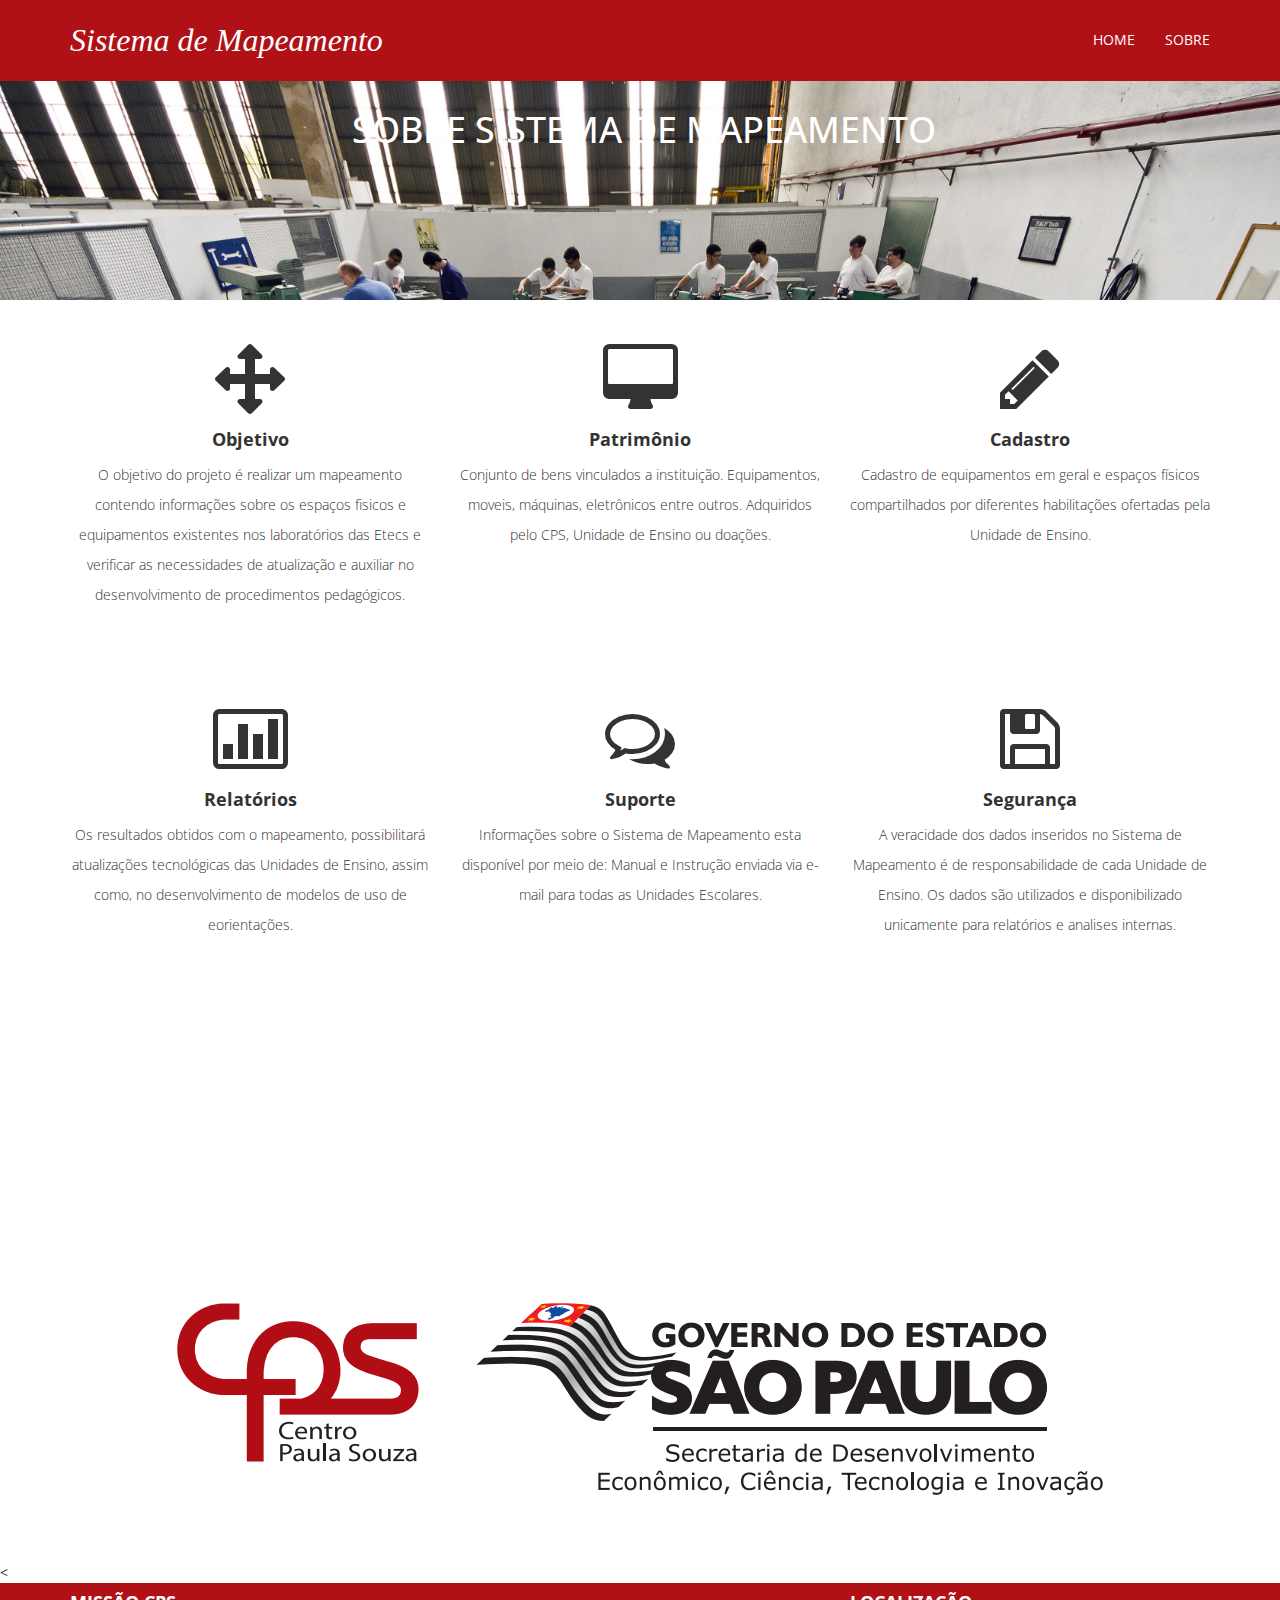
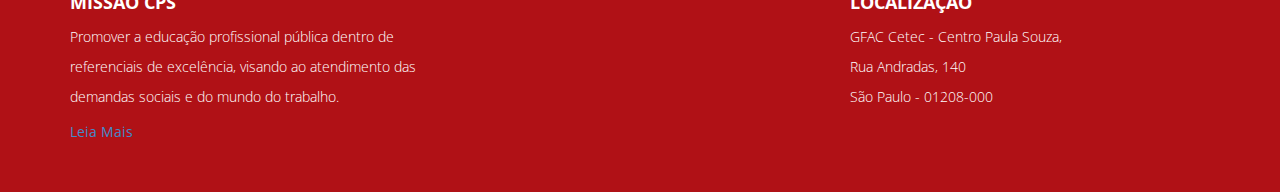
<file: services.html>
﻿<!DOCTYPE html>
<html xmlns="http://www.w3.org/1999/xhtml">
<head>
    <meta charset="utf-8" />
    <meta name="viewport" content="width=device-width, initial-scale=1, maximum-scale=1" />
    <meta name="description" content="" />
    <meta name="author" content="" />
    <!--[if IE]>
        <meta http-equiv="X-UA-Compatible" content="IE=edge,chrome=1">
        <![endif]-->
    <title>Sistema de Mapeamento</title>
    <!-- BOOTSTRAP CORE STYLE CSS -->
    <link href="assets/css/bootstrap.css" rel="stylesheet" />
    <!-- FONTAWESOME STYLE CSS -->
    <link href="assets/css/font-awesome.min.css" rel="stylesheet" />
    <!-- CUSTOM STYLE CSS -->
    <link href="assets/css/style.css" rel="stylesheet" />    
    <!-- GOOGLE FONT -->
    <link href='http://fonts.googleapis.com/css?family=Open+Sans' rel='stylesheet' type='text/css' />

</head>
<body >
    
    <div class="navbar navbar-inverse navbar-fixed-top" >
        <div class="container">
            <div class="navbar-header">
                <button type="button" class="navbar-toggle" data-toggle="collapse" data-target=".navbar-collapse">
                    <span class="icon-bar"></span>
                    <span class="icon-bar"></span>
                    <span class="icon-bar"></span>
                </button>
                 <a class="navbar-brand" href=""> <i><font color="#FFFFFF" face="Arial Rounded MT Bold" size="6">Sistema de Mapeamento</font></i></a>
            </div>
            <div class="navbar-collapse collapse">
                <ul class="nav navbar-nav navbar-right">
                    <li><a href="http://www.cpscetec.com.br/mapeamento/index.php">HOME</a></li>
                    <li><a href="services.html">SOBRE</a></li>
                    <!--<li><a href="portfolio.html">AVISOS</a></li>
                    <li><a href="pricing.html">ETECS</a></li>
                    <li><a href="contact.html">CONTATO</a></li>
                    <li><a href="contact.html">FAQ</a></li>-->
                </ul>
            </div>
           
        </div>
    </div>
   <!--/.NAVBAR END-->
        
       <section id="home" class="head-main-img">
         
               <div class="container">
           <div class="row text-center pad-row" >
            <div class="col-md-12">
              <h1>  SOBRE SISTEMA DE MAPEAMENTO  </h1>
                </div>
               </div>
            </div>   
           
       </section>
    <!--/.HEADING END-->

 <section >
             <div class="container">
             <div class="row text-center pad-row">
            <div class="col-md-4  col-sm-4">
                 <i class="fa fa-arrows fa-5x"></i>
                            <h4> <strong> Objetivo</strong> </h4>
                            <p>
                                 O objetivo do projeto é realizar um mapeamento contendo 
                                informações sobre os espaços fisicos e equipamentos existentes 
                                nos laboratórios das Etecs e verificar as necessidades 
                                de atualização e auxiliar no desenvolvimento de procedimentos 
                                pedagógicos.
                            </p>
                       <a href="#"  ></a>    
                </div>
             <div class="col-md-4  col-sm-4">
                 <i class="fa fa-desktop fa-5x"></i>
                            <h4> <strong>Patrimônio</strong> </h4>
                            <p>
                                Conjunto de bens vinculados a instituição.
                         Equipamentos, moveis, máquinas, eletrônicos entre outros.
                                Adquiridos pelo CPS, Unidade de Ensino ou doações.
                            </p>
                       <a href="#"  ></a>    
                </div>
            <div class="col-md-4  col-sm-4">
                  <i class="fa fa-pencil  fa-5x"></i>
                            <h4> <strong>Cadastro</strong> </h4>
                            <p>
                                Cadastro de equipamentos em geral e espaços físicos 
                                compartilhados por diferentes habilitações ofertadas pela 
                                Unidade de Ensino.
                            </p>
                         <a href="#"  ></a>    
                </div>

                    
            </div>
                 <div class="row text-center pad-row">
            <div class="col-md-4  col-sm-4">
                 <i class="fa fa-bar-chart-o fa-5x"></i>
                            <h4> <strong>Relatórios</strong> </h4>
                            <p>
                                Os resultados obtidos com o mapeamento, possibilitará atualizações 
                                tecnológicas das Unidades  de  Ensino,  assim  como,  no  desenvolvimento
                                de  modelos  de  uso  de eorientações.
                            </p>
                         <a href="#"  ></a>    
                </div>
             <div class="col-md-4  col-sm-4">
                 <i class="fa fa-comments-o fa-5x"></i>
                            <h4> <strong>Suporte</strong> </h4>
                            <p>
                                Informações sobre o Sistema de Mapeamento esta disponível por meio de:
                                Manual e Instrução enviada via e-mail para todas as Unidades Escolares.
                            </p>
                        <a href="#"  ></a>    
                </div>
            <div class="col-md-4  col-sm-4">
                  <i class="fa fa-floppy-o fa-5x"></i>
                            <h4> <strong>Segurança</strong> </h4>
                            <p>
                                A veracidade dos dados inseridos no Sistema de Mapeamento
                                é de responsabilidade de cada Unidade de Ensino.
                                Os dados são utilizados e disponibilizado unicamente para relatórios
                                e analises internas.
                        
                            </p>
                         <a href="#"  ></a>    
                </div>

                    
            </div>
                 </div>
         </section>
     <!--/.JUST-INTRO END-->
     <section  class="note-sec" >
         
               <div class="container">
           <div class="row text-center pad-row" >
            <div class="col-md-8 col-md-offset-2 col-sm-8 col-sm-offset-2 ">
                <i class="fa fa-quote-left fa-3x"></i>
               <p>
                                Visão Centro Paula Souza - 
                                Consolidar-se como centro de excelência e estímulo ao desenvolvimento 
                                humano e tecnológico, adaptado às necessidades da sociedade.
                            </p>
                </div>
               </div>
            </div>   
           
       </section>
    <!--/.NOTE END-->
     <section id="clients"  >
        
                
            <div class="container">
           <div class="row text-center pad-bottom" >
            <div class="col-md-12">
                <p align="center"> <img src="assets/img/clients.png" alt="" class="img-responsive" /></p>
            </div>
               
               </div>
        </div>
        </section>
     <!--/.CLIENTS END-->
    <<section id="footer-sec" >
             
            <div class="container">
           <div class="row  pad-bottom" >
            <div class="col-md-4">
                <h4> <strong>Missão CPS</strong> </h4>
                            <p>
                                Promover a educação profissional pública dentro de referenciais de excelência, 
                                visando ao atendimento das demandas sociais e do mundo do trabalho.
                            </p>
                <a href="http://www.centropaulasouza.sp.gov.br/quem-somos/missao-visao-objetivos-e-diretrizes/" >Leia Mais</a>
                </div>
               
               <div class="col-md-4">
                   <!-- <h4> <strong>REDES SOCIAIS</strong> </h4>
                   <p>
                     <a href="#"><i class="fa fa-facebook-square fa-3x"  ></i></a>  
                        <a href="#"><i class="fa fa-twitter-square fa-3x"  ></i></a>  
                        <a href="#"><i class="fa fa-linkedin-square fa-3x"  ></i></a>  
                       <a href="#"><i class="fa fa-google-plus-square fa-3x"  ></i></a>  
                   </p>-->
                </div>
               <div class="col-md-4">
                   <h4> <strong>LOCALIZAÇÃO</strong> </h4>
                            <p>
                               GFAC Cetec - Centro Paula Souza, <br />
                               Rua Andradas, 140  <br />
                               São Paulo - 01208-000
                            </p>
                  <!--  <a href="#" class="btn btn-primary" >SEND QUERY</a>
                </div>
                  -->
               </div>
            </div>
    </section>  
           
    <!--/.FOOTER END-->
    <!-- JAVASCRIPT FILES PLACED AT THE BOTTOM TO REDUCE THE LOADING TIME  -->
    <!-- CORE JQUERY  -->
    <script src="assets/plugins/jquery-1.10.2.js"></script>
    <!-- BOOTSTRAP SCRIPTS  -->
    <script src="assets/plugins/bootstrap.js"></script>
  <!-- CUSTOM SCRIPTS  -->
    <script src="assets/js/custom.js"></script>
</body>
</html>
</file>
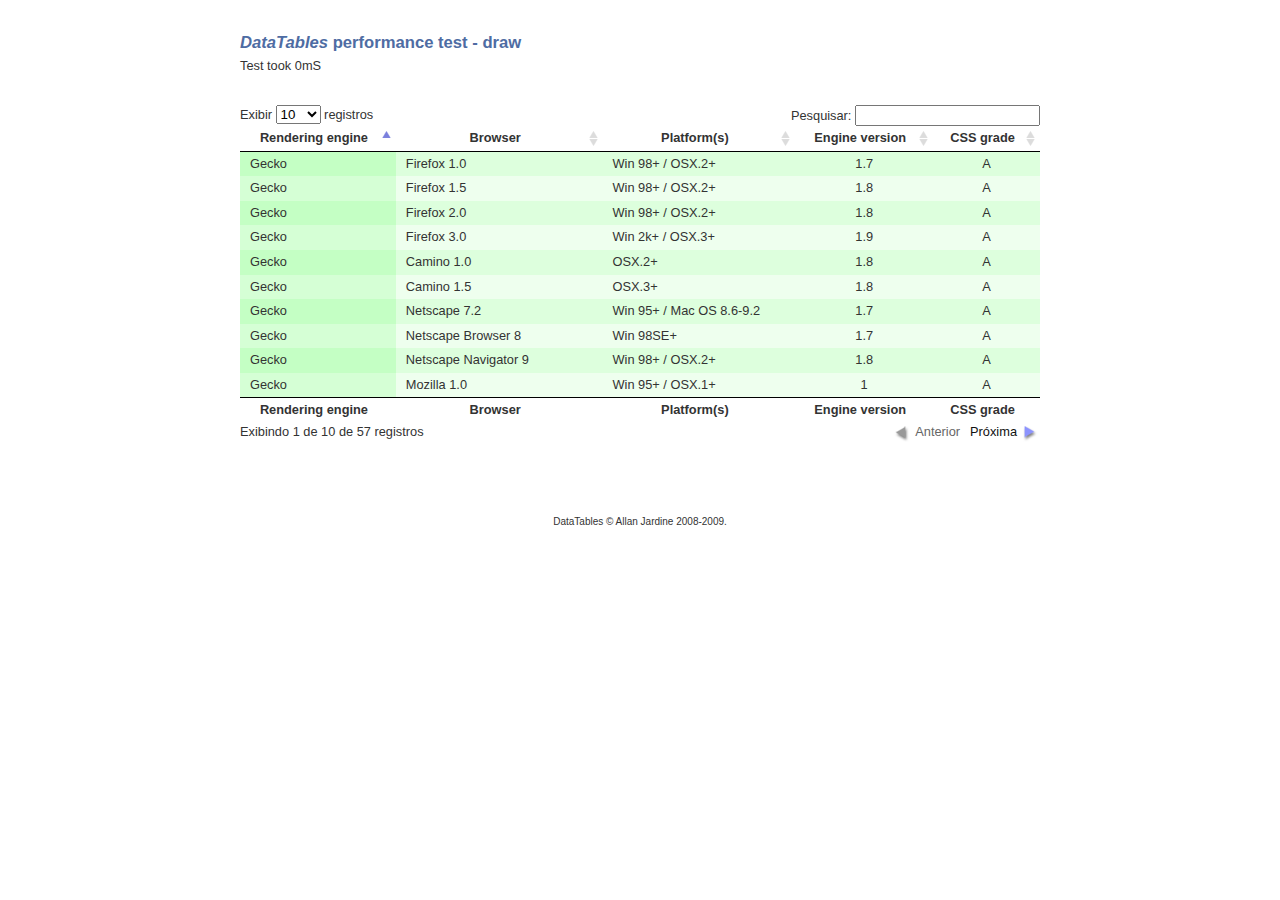
<file: Listagem Arquivos/media/unit_testing/performance/draw.html>
<!DOCTYPE HTML PUBLIC "-//W3C//DTD HTML 4.01//EN" "http://www.w3.org/TR/html4/strict.dtd">
<html>
	<head>
		<meta http-equiv="content-type" content="text/html; charset=utf-8" />
		<link rel="shortcut icon" type="image/ico" href="http://www.datatables.net/favicon.ico" />
		
		<title>DataTables example</title>
		<style type="text/css" title="currentStyle">
			@import "../../css/demo_page.css";
			@import "../../css/demo_table.css";
		</style>
		<script type="text/javascript" language="javascript" src="../../js/jquery.js"></script>
		<script type="text/javascript" language="javascript" src="../../js/jquery.dataTables.js"></script>
		<script type="text/javascript" charset="utf-8">
			$(document).ready(function() {
				var oTable = $('#example').dataTable();
				var oSettings = oTable.fnSettings();
				var iStart = new Date().getTime();
				
				//console.profile();
				//for ( var i=0, iLen=1000 ; i<iLen ; i++ )
				//{
				//	oSettings._iDisplayLength = 100;
				//	oTable.oApi._fnCalculateEnd( oSettings );
				//	oTable.oApi._fnDraw( oSettings );
				//	
				//	oSettings._iDisplayLength = 10;
				//	oTable.oApi._fnCalculateEnd( oSettings );
				//	oTable.oApi._fnDraw( oSettings );
				//}
				//console.profileEnd();
				
				var iEnd = new Date().getTime();
				document.getElementById('output').innerHTML = "Test took "+(iEnd-iStart)+"mS";
			} );
		</script>
	</head>
	<body id="dt_example">
		<div id="container">
			<div class="full_width big">
				<i>DataTables</i> performance test - draw
			</div>
			<div id="output"></div>
			
			<div id="demo">
<table cellpadding="0" cellspacing="0" border="0" class="display" id="example">
	<thead>
		<tr>
			<th>Rendering engine</th>
			<th>Browser</th>
			<th>Platform(s)</th>
			<th>Engine version</th>
			<th>CSS grade</th>
		</tr>
	</thead>
	<tbody>
		<tr class="gradeX">
			<td>Trident</td>
			<td>Internet
				 Explorer 4.0</td>
			<td>Win 95+</td>
			<td class="center">4</td>
			<td class="center">X</td>
		</tr>
		<tr class="gradeC">
			<td>Trident</td>
			<td>Internet
				 Explorer 5.0</td>
			<td>Win 95+</td>
			<td class="center">5</td>
			<td class="center">C</td>
		</tr>
		<tr class="gradeA">
			<td>Trident</td>
			<td>Internet
				 Explorer 5.5</td>
			<td>Win 95+</td>
			<td class="center">5.5</td>
			<td class="center">A</td>
		</tr>
		<tr class="gradeA">
			<td>Trident</td>
			<td>Internet
				 Explorer 6</td>
			<td>Win 98+</td>
			<td class="center">6</td>
			<td class="center">A</td>
		</tr>
		<tr class="gradeA">
			<td>Trident</td>
			<td>Internet Explorer 7</td>
			<td>Win XP SP2+</td>
			<td class="center">7</td>
			<td class="center">A</td>
		</tr>
		<tr class="gradeA">
			<td>Trident</td>
			<td>AOL browser (AOL desktop)</td>
			<td>Win XP</td>
			<td class="center">6</td>
			<td class="center">A</td>
		</tr>
		<tr class="gradeA">
			<td>Gecko</td>
			<td>Firefox 1.0</td>
			<td>Win 98+ / OSX.2+</td>
			<td class="center">1.7</td>
			<td class="center">A</td>
		</tr>
		<tr class="gradeA">
			<td>Gecko</td>
			<td>Firefox 1.5</td>
			<td>Win 98+ / OSX.2+</td>
			<td class="center">1.8</td>
			<td class="center">A</td>
		</tr>
		<tr class="gradeA">
			<td>Gecko</td>
			<td>Firefox 2.0</td>
			<td>Win 98+ / OSX.2+</td>
			<td class="center">1.8</td>
			<td class="center">A</td>
		</tr>
		<tr class="gradeA">
			<td>Gecko</td>
			<td>Firefox 3.0</td>
			<td>Win 2k+ / OSX.3+</td>
			<td class="center">1.9</td>
			<td class="center">A</td>
		</tr>
		<tr class="gradeA">
			<td>Gecko</td>
			<td>Camino 1.0</td>
			<td>OSX.2+</td>
			<td class="center">1.8</td>
			<td class="center">A</td>
		</tr>
		<tr class="gradeA">
			<td>Gecko</td>
			<td>Camino 1.5</td>
			<td>OSX.3+</td>
			<td class="center">1.8</td>
			<td class="center">A</td>
		</tr>
		<tr class="gradeA">
			<td>Gecko</td>
			<td>Netscape 7.2</td>
			<td>Win 95+ / Mac OS 8.6-9.2</td>
			<td class="center">1.7</td>
			<td class="center">A</td>
		</tr>
		<tr class="gradeA">
			<td>Gecko</td>
			<td>Netscape Browser 8</td>
			<td>Win 98SE+</td>
			<td class="center">1.7</td>
			<td class="center">A</td>
		</tr>
		<tr class="gradeA">
			<td>Gecko</td>
			<td>Netscape Navigator 9</td>
			<td>Win 98+ / OSX.2+</td>
			<td class="center">1.8</td>
			<td class="center">A</td>
		</tr>
		<tr class="gradeA">
			<td>Gecko</td>
			<td>Mozilla 1.0</td>
			<td>Win 95+ / OSX.1+</td>
			<td class="center">1</td>
			<td class="center">A</td>
		</tr>
		<tr class="gradeA">
			<td>Gecko</td>
			<td>Mozilla 1.1</td>
			<td>Win 95+ / OSX.1+</td>
			<td class="center">1.1</td>
			<td class="center">A</td>
		</tr>
		<tr class="gradeA">
			<td>Gecko</td>
			<td>Mozilla 1.2</td>
			<td>Win 95+ / OSX.1+</td>
			<td class="center">1.2</td>
			<td class="center">A</td>
		</tr>
		<tr class="gradeA">
			<td>Gecko</td>
			<td>Mozilla 1.3</td>
			<td>Win 95+ / OSX.1+</td>
			<td class="center">1.3</td>
			<td class="center">A</td>
		</tr>
		<tr class="gradeA">
			<td>Gecko</td>
			<td>Mozilla 1.4</td>
			<td>Win 95+ / OSX.1+</td>
			<td class="center">1.4</td>
			<td class="center">A</td>
		</tr>
		<tr class="gradeA">
			<td>Gecko</td>
			<td>Mozilla 1.5</td>
			<td>Win 95+ / OSX.1+</td>
			<td class="center">1.5</td>
			<td class="center">A</td>
		</tr>
		<tr class="gradeA">
			<td>Gecko</td>
			<td>Mozilla 1.6</td>
			<td>Win 95+ / OSX.1+</td>
			<td class="center">1.6</td>
			<td class="center">A</td>
		</tr>
		<tr class="gradeA">
			<td>Gecko</td>
			<td>Mozilla 1.7</td>
			<td>Win 98+ / OSX.1+</td>
			<td class="center">1.7</td>
			<td class="center">A</td>
		</tr>
		<tr class="gradeA">
			<td>Gecko</td>
			<td>Mozilla 1.8</td>
			<td>Win 98+ / OSX.1+</td>
			<td class="center">1.8</td>
			<td class="center">A</td>
		</tr>
		<tr class="gradeA">
			<td>Gecko</td>
			<td>Seamonkey 1.1</td>
			<td>Win 98+ / OSX.2+</td>
			<td class="center">1.8</td>
			<td class="center">A</td>
		</tr>
		<tr class="gradeA">
			<td>Gecko</td>
			<td>Epiphany 2.20</td>
			<td>Gnome</td>
			<td class="center">1.8</td>
			<td class="center">A</td>
		</tr>
		<tr class="gradeA">
			<td>Webkit</td>
			<td>Safari 1.2</td>
			<td>OSX.3</td>
			<td class="center">125.5</td>
			<td class="center">A</td>
		</tr>
		<tr class="gradeA">
			<td>Webkit</td>
			<td>Safari 1.3</td>
			<td>OSX.3</td>
			<td class="center">312.8</td>
			<td class="center">A</td>
		</tr>
		<tr class="gradeA">
			<td>Webkit</td>
			<td>Safari 2.0</td>
			<td>OSX.4+</td>
			<td class="center">419.3</td>
			<td class="center">A</td>
		</tr>
		<tr class="gradeA">
			<td>Webkit</td>
			<td>Safari 3.0</td>
			<td>OSX.4+</td>
			<td class="center">522.1</td>
			<td class="center">A</td>
		</tr>
		<tr class="gradeA">
			<td>Webkit</td>
			<td>OmniWeb 5.5</td>
			<td>OSX.4+</td>
			<td class="center">420</td>
			<td class="center">A</td>
		</tr>
		<tr class="gradeA">
			<td>Webkit</td>
			<td>iPod Touch / iPhone</td>
			<td>iPod</td>
			<td class="center">420.1</td>
			<td class="center">A</td>
		</tr>
		<tr class="gradeA">
			<td>Webkit</td>
			<td>S60</td>
			<td>S60</td>
			<td class="center">413</td>
			<td class="center">A</td>
		</tr>
		<tr class="gradeA">
			<td>Presto</td>
			<td>Opera 7.0</td>
			<td>Win 95+ / OSX.1+</td>
			<td class="center">-</td>
			<td class="center">A</td>
		</tr>
		<tr class="gradeA">
			<td>Presto</td>
			<td>Opera 7.5</td>
			<td>Win 95+ / OSX.2+</td>
			<td class="center">-</td>
			<td class="center">A</td>
		</tr>
		<tr class="gradeA">
			<td>Presto</td>
			<td>Opera 8.0</td>
			<td>Win 95+ / OSX.2+</td>
			<td class="center">-</td>
			<td class="center">A</td>
		</tr>
		<tr class="gradeA">
			<td>Presto</td>
			<td>Opera 8.5</td>
			<td>Win 95+ / OSX.2+</td>
			<td class="center">-</td>
			<td class="center">A</td>
		</tr>
		<tr class="gradeA">
			<td>Presto</td>
			<td>Opera 9.0</td>
			<td>Win 95+ / OSX.3+</td>
			<td class="center">-</td>
			<td class="center">A</td>
		</tr>
		<tr class="gradeA">
			<td>Presto</td>
			<td>Opera 9.2</td>
			<td>Win 88+ / OSX.3+</td>
			<td class="center">-</td>
			<td class="center">A</td>
		</tr>
		<tr class="gradeA">
			<td>Presto</td>
			<td>Opera 9.5</td>
			<td>Win 88+ / OSX.3+</td>
			<td class="center">-</td>
			<td class="center">A</td>
		</tr>
		<tr class="gradeA">
			<td>Presto</td>
			<td>Opera for Wii</td>
			<td>Wii</td>
			<td class="center">-</td>
			<td class="center">A</td>
		</tr>
		<tr class="gradeA">
			<td>Presto</td>
			<td>Nokia N800</td>
			<td>N800</td>
			<td class="center">-</td>
			<td class="center">A</td>
		</tr>
		<tr class="gradeA">
			<td>Presto</td>
			<td>Nintendo DS browser</td>
			<td>Nintendo DS</td>
			<td class="center">8.5</td>
			<td class="center">C/A<sup>1</sup></td>
		</tr>
		<tr class="gradeC">
			<td>KHTML</td>
			<td>Konqureror 3.1</td>
			<td>KDE 3.1</td>
			<td class="center">3.1</td>
			<td class="center">C</td>
		</tr>
		<tr class="gradeA">
			<td>KHTML</td>
			<td>Konqureror 3.3</td>
			<td>KDE 3.3</td>
			<td class="center">3.3</td>
			<td class="center">A</td>
		</tr>
		<tr class="gradeA">
			<td>KHTML</td>
			<td>Konqureror 3.5</td>
			<td>KDE 3.5</td>
			<td class="center">3.5</td>
			<td class="center">A</td>
		</tr>
		<tr class="gradeX">
			<td>Tasman</td>
			<td>Internet Explorer 4.5</td>
			<td>Mac OS 8-9</td>
			<td class="center">-</td>
			<td class="center">X</td>
		</tr>
		<tr class="gradeC">
			<td>Tasman</td>
			<td>Internet Explorer 5.1</td>
			<td>Mac OS 7.6-9</td>
			<td class="center">1</td>
			<td class="center">C</td>
		</tr>
		<tr class="gradeC">
			<td>Tasman</td>
			<td>Internet Explorer 5.2</td>
			<td>Mac OS 8-X</td>
			<td class="center">1</td>
			<td class="center">C</td>
		</tr>
		<tr class="gradeA">
			<td>Misc</td>
			<td>NetFront 3.1</td>
			<td>Embedded devices</td>
			<td class="center">-</td>
			<td class="center">C</td>
		</tr>
		<tr class="gradeA">
			<td>Misc</td>
			<td>NetFront 3.4</td>
			<td>Embedded devices</td>
			<td class="center">-</td>
			<td class="center">A</td>
		</tr>
		<tr class="gradeX">
			<td>Misc</td>
			<td>Dillo 0.8</td>
			<td>Embedded devices</td>
			<td class="center">-</td>
			<td class="center">X</td>
		</tr>
		<tr class="gradeX">
			<td>Misc</td>
			<td>Links</td>
			<td>Text only</td>
			<td class="center">-</td>
			<td class="center">X</td>
		</tr>
		<tr class="gradeX">
			<td>Misc</td>
			<td>Lynx</td>
			<td>Text only</td>
			<td class="center">-</td>
			<td class="center">X</td>
		</tr>
		<tr class="gradeC">
			<td>Misc</td>
			<td>IE Mobile</td>
			<td>Windows Mobile 6</td>
			<td class="center">-</td>
			<td class="center">C</td>
		</tr>
		<tr class="gradeC">
			<td>Misc</td>
			<td>PSP browser</td>
			<td>PSP</td>
			<td class="center">-</td>
			<td class="center">C</td>
		</tr>
		<tr class="gradeU">
			<td>Other browsers</td>
			<td>All others</td>
			<td>-</td>
			<td class="center">-</td>
			<td class="center">U</td>
		</tr>
	</tbody>
	<tfoot>
		<tr>
			<th>Rendering engine</th>
			<th>Browser</th>
			<th>Platform(s)</th>
			<th>Engine version</th>
			<th>CSS grade</th>
		</tr>
	</tfoot>
</table>
			</div>
			<div class="spacer"></div>
			
			
			<div id="footer" style="text-align:center;">
				<span style="font-size:10px;">
					DataTables &copy; Allan Jardine 2008-2009.
				</span>
			</div>
		</div>
	</body>
</html>
</file>
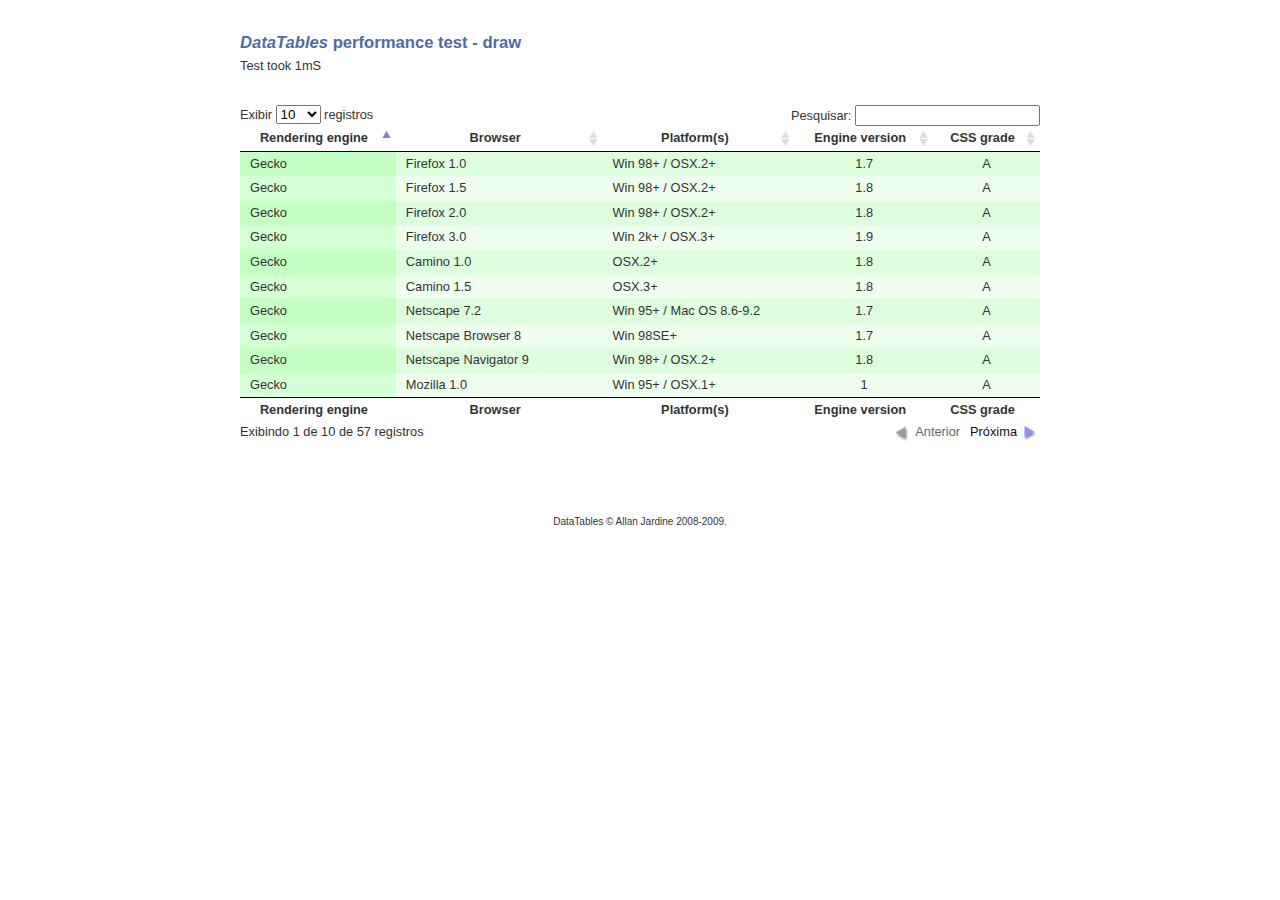
<file: Listagem Arquivos/media/unit_testing/performance/page.html>
<!DOCTYPE HTML PUBLIC "-//W3C//DTD HTML 4.01//EN" "http://www.w3.org/TR/html4/strict.dtd">
<html>
	<head>
		<meta http-equiv="content-type" content="text/html; charset=utf-8" />
		<link rel="shortcut icon" type="image/ico" href="http://www.datatables.net/favicon.ico" />
		
		<title>DataTables example</title>
		<style type="text/css" title="currentStyle">
			@import "../../css/demo_page.css";
			@import "../../css/demo_table.css";
		</style>
		<script type="text/javascript" language="javascript" src="../../js/jquery.js"></script>
		<script type="text/javascript" language="javascript" src="../../js/jquery.dataTables.js"></script>
		<script type="text/javascript" charset="utf-8">
			$(document).ready(function() {
				var oTable = $('#example').dataTable();
				var oSettings = oTable.fnSettings();
				var iStart = new Date().getTime();
				
				//for ( var i=0, iLen=100 ; i<iLen ; i++ )
				//{
				console.profile( );
					oTable.fnPageChange( "next" );
					oTable.fnPageChange( "previous" );
				console.profileEnd( );
				//}
				
				var iEnd = new Date().getTime();
				document.getElementById('output').innerHTML = "Test took "+(iEnd-iStart)+"mS";
			} );
		</script>
	</head>
	<body id="dt_example">
		<div id="container">
			<div class="full_width big">
				<i>DataTables</i> performance test - draw
			</div>
			<div id="output"></div>
			
			<div id="demo">
<table cellpadding="0" cellspacing="0" border="0" class="display" id="example">
	<thead>
		<tr>
			<th>Rendering engine</th>
			<th>Browser</th>
			<th>Platform(s)</th>
			<th>Engine version</th>
			<th>CSS grade</th>
		</tr>
	</thead>
	<tbody>
		<tr class="gradeX">
			<td>Trident</td>
			<td>Internet
				 Explorer 4.0</td>
			<td>Win 95+</td>
			<td class="center">4</td>
			<td class="center">X</td>
		</tr>
		<tr class="gradeC">
			<td>Trident</td>
			<td>Internet
				 Explorer 5.0</td>
			<td>Win 95+</td>
			<td class="center">5</td>
			<td class="center">C</td>
		</tr>
		<tr class="gradeA">
			<td>Trident</td>
			<td>Internet
				 Explorer 5.5</td>
			<td>Win 95+</td>
			<td class="center">5.5</td>
			<td class="center">A</td>
		</tr>
		<tr class="gradeA">
			<td>Trident</td>
			<td>Internet
				 Explorer 6</td>
			<td>Win 98+</td>
			<td class="center">6</td>
			<td class="center">A</td>
		</tr>
		<tr class="gradeA">
			<td>Trident</td>
			<td>Internet Explorer 7</td>
			<td>Win XP SP2+</td>
			<td class="center">7</td>
			<td class="center">A</td>
		</tr>
		<tr class="gradeA">
			<td>Trident</td>
			<td>AOL browser (AOL desktop)</td>
			<td>Win XP</td>
			<td class="center">6</td>
			<td class="center">A</td>
		</tr>
		<tr class="gradeA">
			<td>Gecko</td>
			<td>Firefox 1.0</td>
			<td>Win 98+ / OSX.2+</td>
			<td class="center">1.7</td>
			<td class="center">A</td>
		</tr>
		<tr class="gradeA">
			<td>Gecko</td>
			<td>Firefox 1.5</td>
			<td>Win 98+ / OSX.2+</td>
			<td class="center">1.8</td>
			<td class="center">A</td>
		</tr>
		<tr class="gradeA">
			<td>Gecko</td>
			<td>Firefox 2.0</td>
			<td>Win 98+ / OSX.2+</td>
			<td class="center">1.8</td>
			<td class="center">A</td>
		</tr>
		<tr class="gradeA">
			<td>Gecko</td>
			<td>Firefox 3.0</td>
			<td>Win 2k+ / OSX.3+</td>
			<td class="center">1.9</td>
			<td class="center">A</td>
		</tr>
		<tr class="gradeA">
			<td>Gecko</td>
			<td>Camino 1.0</td>
			<td>OSX.2+</td>
			<td class="center">1.8</td>
			<td class="center">A</td>
		</tr>
		<tr class="gradeA">
			<td>Gecko</td>
			<td>Camino 1.5</td>
			<td>OSX.3+</td>
			<td class="center">1.8</td>
			<td class="center">A</td>
		</tr>
		<tr class="gradeA">
			<td>Gecko</td>
			<td>Netscape 7.2</td>
			<td>Win 95+ / Mac OS 8.6-9.2</td>
			<td class="center">1.7</td>
			<td class="center">A</td>
		</tr>
		<tr class="gradeA">
			<td>Gecko</td>
			<td>Netscape Browser 8</td>
			<td>Win 98SE+</td>
			<td class="center">1.7</td>
			<td class="center">A</td>
		</tr>
		<tr class="gradeA">
			<td>Gecko</td>
			<td>Netscape Navigator 9</td>
			<td>Win 98+ / OSX.2+</td>
			<td class="center">1.8</td>
			<td class="center">A</td>
		</tr>
		<tr class="gradeA">
			<td>Gecko</td>
			<td>Mozilla 1.0</td>
			<td>Win 95+ / OSX.1+</td>
			<td class="center">1</td>
			<td class="center">A</td>
		</tr>
		<tr class="gradeA">
			<td>Gecko</td>
			<td>Mozilla 1.1</td>
			<td>Win 95+ / OSX.1+</td>
			<td class="center">1.1</td>
			<td class="center">A</td>
		</tr>
		<tr class="gradeA">
			<td>Gecko</td>
			<td>Mozilla 1.2</td>
			<td>Win 95+ / OSX.1+</td>
			<td class="center">1.2</td>
			<td class="center">A</td>
		</tr>
		<tr class="gradeA">
			<td>Gecko</td>
			<td>Mozilla 1.3</td>
			<td>Win 95+ / OSX.1+</td>
			<td class="center">1.3</td>
			<td class="center">A</td>
		</tr>
		<tr class="gradeA">
			<td>Gecko</td>
			<td>Mozilla 1.4</td>
			<td>Win 95+ / OSX.1+</td>
			<td class="center">1.4</td>
			<td class="center">A</td>
		</tr>
		<tr class="gradeA">
			<td>Gecko</td>
			<td>Mozilla 1.5</td>
			<td>Win 95+ / OSX.1+</td>
			<td class="center">1.5</td>
			<td class="center">A</td>
		</tr>
		<tr class="gradeA">
			<td>Gecko</td>
			<td>Mozilla 1.6</td>
			<td>Win 95+ / OSX.1+</td>
			<td class="center">1.6</td>
			<td class="center">A</td>
		</tr>
		<tr class="gradeA">
			<td>Gecko</td>
			<td>Mozilla 1.7</td>
			<td>Win 98+ / OSX.1+</td>
			<td class="center">1.7</td>
			<td class="center">A</td>
		</tr>
		<tr class="gradeA">
			<td>Gecko</td>
			<td>Mozilla 1.8</td>
			<td>Win 98+ / OSX.1+</td>
			<td class="center">1.8</td>
			<td class="center">A</td>
		</tr>
		<tr class="gradeA">
			<td>Gecko</td>
			<td>Seamonkey 1.1</td>
			<td>Win 98+ / OSX.2+</td>
			<td class="center">1.8</td>
			<td class="center">A</td>
		</tr>
		<tr class="gradeA">
			<td>Gecko</td>
			<td>Epiphany 2.20</td>
			<td>Gnome</td>
			<td class="center">1.8</td>
			<td class="center">A</td>
		</tr>
		<tr class="gradeA">
			<td>Webkit</td>
			<td>Safari 1.2</td>
			<td>OSX.3</td>
			<td class="center">125.5</td>
			<td class="center">A</td>
		</tr>
		<tr class="gradeA">
			<td>Webkit</td>
			<td>Safari 1.3</td>
			<td>OSX.3</td>
			<td class="center">312.8</td>
			<td class="center">A</td>
		</tr>
		<tr class="gradeA">
			<td>Webkit</td>
			<td>Safari 2.0</td>
			<td>OSX.4+</td>
			<td class="center">419.3</td>
			<td class="center">A</td>
		</tr>
		<tr class="gradeA">
			<td>Webkit</td>
			<td>Safari 3.0</td>
			<td>OSX.4+</td>
			<td class="center">522.1</td>
			<td class="center">A</td>
		</tr>
		<tr class="gradeA">
			<td>Webkit</td>
			<td>OmniWeb 5.5</td>
			<td>OSX.4+</td>
			<td class="center">420</td>
			<td class="center">A</td>
		</tr>
		<tr class="gradeA">
			<td>Webkit</td>
			<td>iPod Touch / iPhone</td>
			<td>iPod</td>
			<td class="center">420.1</td>
			<td class="center">A</td>
		</tr>
		<tr class="gradeA">
			<td>Webkit</td>
			<td>S60</td>
			<td>S60</td>
			<td class="center">413</td>
			<td class="center">A</td>
		</tr>
		<tr class="gradeA">
			<td>Presto</td>
			<td>Opera 7.0</td>
			<td>Win 95+ / OSX.1+</td>
			<td class="center">-</td>
			<td class="center">A</td>
		</tr>
		<tr class="gradeA">
			<td>Presto</td>
			<td>Opera 7.5</td>
			<td>Win 95+ / OSX.2+</td>
			<td class="center">-</td>
			<td class="center">A</td>
		</tr>
		<tr class="gradeA">
			<td>Presto</td>
			<td>Opera 8.0</td>
			<td>Win 95+ / OSX.2+</td>
			<td class="center">-</td>
			<td class="center">A</td>
		</tr>
		<tr class="gradeA">
			<td>Presto</td>
			<td>Opera 8.5</td>
			<td>Win 95+ / OSX.2+</td>
			<td class="center">-</td>
			<td class="center">A</td>
		</tr>
		<tr class="gradeA">
			<td>Presto</td>
			<td>Opera 9.0</td>
			<td>Win 95+ / OSX.3+</td>
			<td class="center">-</td>
			<td class="center">A</td>
		</tr>
		<tr class="gradeA">
			<td>Presto</td>
			<td>Opera 9.2</td>
			<td>Win 88+ / OSX.3+</td>
			<td class="center">-</td>
			<td class="center">A</td>
		</tr>
		<tr class="gradeA">
			<td>Presto</td>
			<td>Opera 9.5</td>
			<td>Win 88+ / OSX.3+</td>
			<td class="center">-</td>
			<td class="center">A</td>
		</tr>
		<tr class="gradeA">
			<td>Presto</td>
			<td>Opera for Wii</td>
			<td>Wii</td>
			<td class="center">-</td>
			<td class="center">A</td>
		</tr>
		<tr class="gradeA">
			<td>Presto</td>
			<td>Nokia N800</td>
			<td>N800</td>
			<td class="center">-</td>
			<td class="center">A</td>
		</tr>
		<tr class="gradeA">
			<td>Presto</td>
			<td>Nintendo DS browser</td>
			<td>Nintendo DS</td>
			<td class="center">8.5</td>
			<td class="center">C/A<sup>1</sup></td>
		</tr>
		<tr class="gradeC">
			<td>KHTML</td>
			<td>Konqureror 3.1</td>
			<td>KDE 3.1</td>
			<td class="center">3.1</td>
			<td class="center">C</td>
		</tr>
		<tr class="gradeA">
			<td>KHTML</td>
			<td>Konqureror 3.3</td>
			<td>KDE 3.3</td>
			<td class="center">3.3</td>
			<td class="center">A</td>
		</tr>
		<tr class="gradeA">
			<td>KHTML</td>
			<td>Konqureror 3.5</td>
			<td>KDE 3.5</td>
			<td class="center">3.5</td>
			<td class="center">A</td>
		</tr>
		<tr class="gradeX">
			<td>Tasman</td>
			<td>Internet Explorer 4.5</td>
			<td>Mac OS 8-9</td>
			<td class="center">-</td>
			<td class="center">X</td>
		</tr>
		<tr class="gradeC">
			<td>Tasman</td>
			<td>Internet Explorer 5.1</td>
			<td>Mac OS 7.6-9</td>
			<td class="center">1</td>
			<td class="center">C</td>
		</tr>
		<tr class="gradeC">
			<td>Tasman</td>
			<td>Internet Explorer 5.2</td>
			<td>Mac OS 8-X</td>
			<td class="center">1</td>
			<td class="center">C</td>
		</tr>
		<tr class="gradeA">
			<td>Misc</td>
			<td>NetFront 3.1</td>
			<td>Embedded devices</td>
			<td class="center">-</td>
			<td class="center">C</td>
		</tr>
		<tr class="gradeA">
			<td>Misc</td>
			<td>NetFront 3.4</td>
			<td>Embedded devices</td>
			<td class="center">-</td>
			<td class="center">A</td>
		</tr>
		<tr class="gradeX">
			<td>Misc</td>
			<td>Dillo 0.8</td>
			<td>Embedded devices</td>
			<td class="center">-</td>
			<td class="center">X</td>
		</tr>
		<tr class="gradeX">
			<td>Misc</td>
			<td>Links</td>
			<td>Text only</td>
			<td class="center">-</td>
			<td class="center">X</td>
		</tr>
		<tr class="gradeX">
			<td>Misc</td>
			<td>Lynx</td>
			<td>Text only</td>
			<td class="center">-</td>
			<td class="center">X</td>
		</tr>
		<tr class="gradeC">
			<td>Misc</td>
			<td>IE Mobile</td>
			<td>Windows Mobile 6</td>
			<td class="center">-</td>
			<td class="center">C</td>
		</tr>
		<tr class="gradeC">
			<td>Misc</td>
			<td>PSP browser</td>
			<td>PSP</td>
			<td class="center">-</td>
			<td class="center">C</td>
		</tr>
		<tr class="gradeU">
			<td>Other browsers</td>
			<td>All others</td>
			<td>-</td>
			<td class="center">-</td>
			<td class="center">U</td>
		</tr>
	</tbody>
	<tfoot>
		<tr>
			<th>Rendering engine</th>
			<th>Browser</th>
			<th>Platform(s)</th>
			<th>Engine version</th>
			<th>CSS grade</th>
		</tr>
	</tfoot>
</table>
			</div>
			<div class="spacer"></div>
			
			
			<div id="footer" style="text-align:center;">
				<span style="font-size:10px;">
					DataTables &copy; Allan Jardine 2008-2009.
				</span>
			</div>
		</div>
	</body>
</html>
</file>
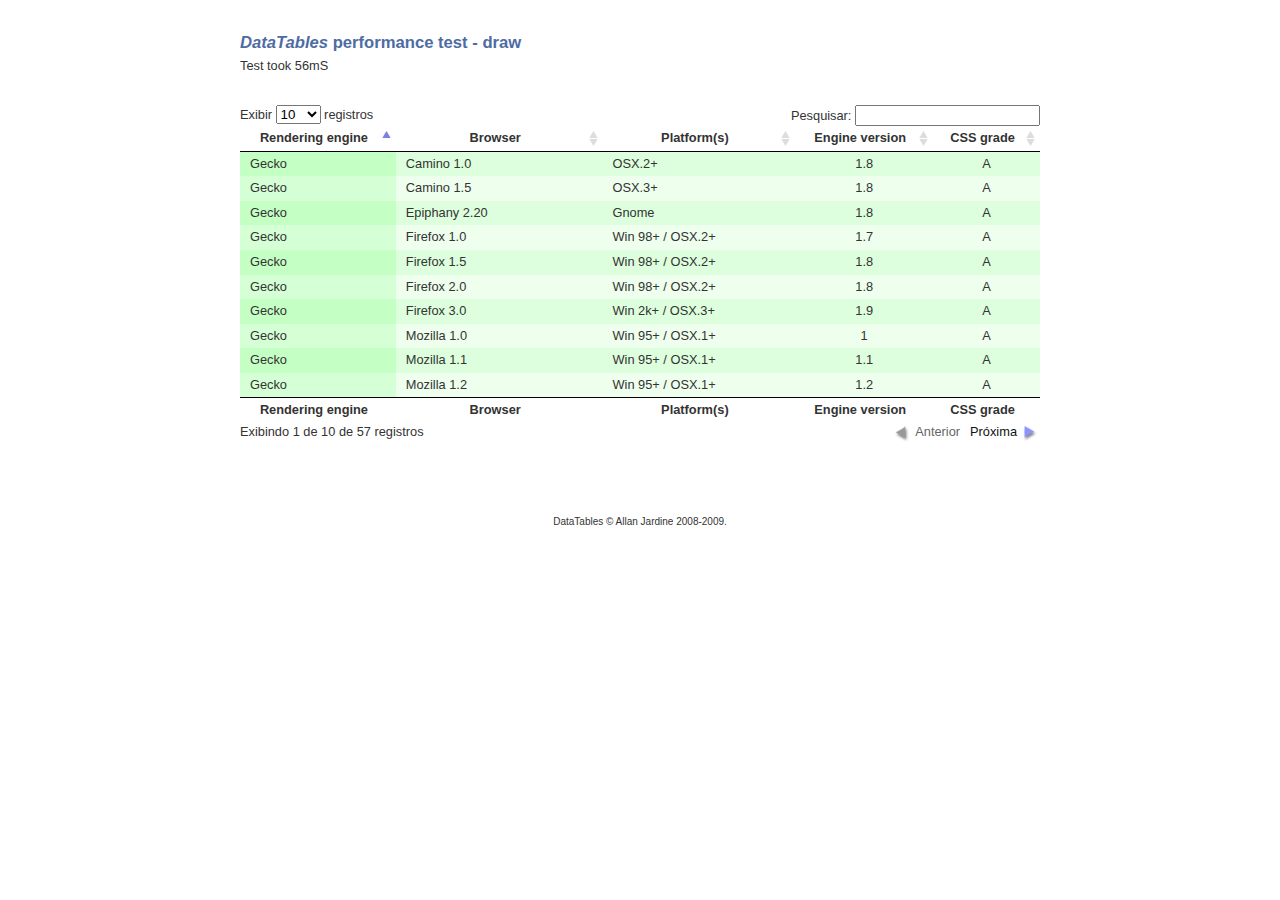
<file: Listagem Arquivos/media/unit_testing/performance/sort.html>
<!DOCTYPE HTML PUBLIC "-//W3C//DTD HTML 4.01//EN" "http://www.w3.org/TR/html4/strict.dtd">
<html>
	<head>
		<meta http-equiv="content-type" content="text/html; charset=utf-8" />
		<link rel="shortcut icon" type="image/ico" href="http://www.datatables.net/favicon.ico" />
		
		<title>DataTables example</title>
		<style type="text/css" title="currentStyle">
			@import "../../css/demo_page.css";
			@import "../../css/demo_table.css";
		</style>
		<script type="text/javascript" language="javascript" src="../../js/jquery.js"></script>
		<script type="text/javascript" language="javascript" src="../../js/jquery.dataTables.js"></script>
		<script type="text/javascript" charset="utf-8">
			$(document).ready(function() {
				var oTable = $('#example').dataTable();
				var oSettings = oTable.fnSettings();
				var iStart = new Date().getTime();
				
				for ( var i=0, iLen=100 ; i<iLen ; i++ )
				{
				console.profile( );
					oTable.fnSort( [[1, 'asc']] );
					oTable.fnSort( [[0, 'asc']] );
				console.profileEnd( );
				}
				
				var iEnd = new Date().getTime();
				document.getElementById('output').innerHTML = "Test took "+(iEnd-iStart)+"mS";
			} );
		</script>
	</head>
	<body id="dt_example">
		<div id="container">
			<div class="full_width big">
				<i>DataTables</i> performance test - draw
			</div>
			<div id="output"></div>
			
			<div id="demo">
<table cellpadding="0" cellspacing="0" border="0" class="display" id="example">
	<thead>
		<tr>
			<th>Rendering engine</th>
			<th>Browser</th>
			<th>Platform(s)</th>
			<th>Engine version</th>
			<th>CSS grade</th>
		</tr>
	</thead>
	<tbody>
		<tr class="gradeX">
			<td>Trident</td>
			<td>Internet
				 Explorer 4.0</td>
			<td>Win 95+</td>
			<td class="center">4</td>
			<td class="center">X</td>
		</tr>
		<tr class="gradeC">
			<td>Trident</td>
			<td>Internet
				 Explorer 5.0</td>
			<td>Win 95+</td>
			<td class="center">5</td>
			<td class="center">C</td>
		</tr>
		<tr class="gradeA">
			<td>Trident</td>
			<td>Internet
				 Explorer 5.5</td>
			<td>Win 95+</td>
			<td class="center">5.5</td>
			<td class="center">A</td>
		</tr>
		<tr class="gradeA">
			<td>Trident</td>
			<td>Internet
				 Explorer 6</td>
			<td>Win 98+</td>
			<td class="center">6</td>
			<td class="center">A</td>
		</tr>
		<tr class="gradeA">
			<td>Trident</td>
			<td>Internet Explorer 7</td>
			<td>Win XP SP2+</td>
			<td class="center">7</td>
			<td class="center">A</td>
		</tr>
		<tr class="gradeA">
			<td>Trident</td>
			<td>AOL browser (AOL desktop)</td>
			<td>Win XP</td>
			<td class="center">6</td>
			<td class="center">A</td>
		</tr>
		<tr class="gradeA">
			<td>Gecko</td>
			<td>Firefox 1.0</td>
			<td>Win 98+ / OSX.2+</td>
			<td class="center">1.7</td>
			<td class="center">A</td>
		</tr>
		<tr class="gradeA">
			<td>Gecko</td>
			<td>Firefox 1.5</td>
			<td>Win 98+ / OSX.2+</td>
			<td class="center">1.8</td>
			<td class="center">A</td>
		</tr>
		<tr class="gradeA">
			<td>Gecko</td>
			<td>Firefox 2.0</td>
			<td>Win 98+ / OSX.2+</td>
			<td class="center">1.8</td>
			<td class="center">A</td>
		</tr>
		<tr class="gradeA">
			<td>Gecko</td>
			<td>Firefox 3.0</td>
			<td>Win 2k+ / OSX.3+</td>
			<td class="center">1.9</td>
			<td class="center">A</td>
		</tr>
		<tr class="gradeA">
			<td>Gecko</td>
			<td>Camino 1.0</td>
			<td>OSX.2+</td>
			<td class="center">1.8</td>
			<td class="center">A</td>
		</tr>
		<tr class="gradeA">
			<td>Gecko</td>
			<td>Camino 1.5</td>
			<td>OSX.3+</td>
			<td class="center">1.8</td>
			<td class="center">A</td>
		</tr>
		<tr class="gradeA">
			<td>Gecko</td>
			<td>Netscape 7.2</td>
			<td>Win 95+ / Mac OS 8.6-9.2</td>
			<td class="center">1.7</td>
			<td class="center">A</td>
		</tr>
		<tr class="gradeA">
			<td>Gecko</td>
			<td>Netscape Browser 8</td>
			<td>Win 98SE+</td>
			<td class="center">1.7</td>
			<td class="center">A</td>
		</tr>
		<tr class="gradeA">
			<td>Gecko</td>
			<td>Netscape Navigator 9</td>
			<td>Win 98+ / OSX.2+</td>
			<td class="center">1.8</td>
			<td class="center">A</td>
		</tr>
		<tr class="gradeA">
			<td>Gecko</td>
			<td>Mozilla 1.0</td>
			<td>Win 95+ / OSX.1+</td>
			<td class="center">1</td>
			<td class="center">A</td>
		</tr>
		<tr class="gradeA">
			<td>Gecko</td>
			<td>Mozilla 1.1</td>
			<td>Win 95+ / OSX.1+</td>
			<td class="center">1.1</td>
			<td class="center">A</td>
		</tr>
		<tr class="gradeA">
			<td>Gecko</td>
			<td>Mozilla 1.2</td>
			<td>Win 95+ / OSX.1+</td>
			<td class="center">1.2</td>
			<td class="center">A</td>
		</tr>
		<tr class="gradeA">
			<td>Gecko</td>
			<td>Mozilla 1.3</td>
			<td>Win 95+ / OSX.1+</td>
			<td class="center">1.3</td>
			<td class="center">A</td>
		</tr>
		<tr class="gradeA">
			<td>Gecko</td>
			<td>Mozilla 1.4</td>
			<td>Win 95+ / OSX.1+</td>
			<td class="center">1.4</td>
			<td class="center">A</td>
		</tr>
		<tr class="gradeA">
			<td>Gecko</td>
			<td>Mozilla 1.5</td>
			<td>Win 95+ / OSX.1+</td>
			<td class="center">1.5</td>
			<td class="center">A</td>
		</tr>
		<tr class="gradeA">
			<td>Gecko</td>
			<td>Mozilla 1.6</td>
			<td>Win 95+ / OSX.1+</td>
			<td class="center">1.6</td>
			<td class="center">A</td>
		</tr>
		<tr class="gradeA">
			<td>Gecko</td>
			<td>Mozilla 1.7</td>
			<td>Win 98+ / OSX.1+</td>
			<td class="center">1.7</td>
			<td class="center">A</td>
		</tr>
		<tr class="gradeA">
			<td>Gecko</td>
			<td>Mozilla 1.8</td>
			<td>Win 98+ / OSX.1+</td>
			<td class="center">1.8</td>
			<td class="center">A</td>
		</tr>
		<tr class="gradeA">
			<td>Gecko</td>
			<td>Seamonkey 1.1</td>
			<td>Win 98+ / OSX.2+</td>
			<td class="center">1.8</td>
			<td class="center">A</td>
		</tr>
		<tr class="gradeA">
			<td>Gecko</td>
			<td>Epiphany 2.20</td>
			<td>Gnome</td>
			<td class="center">1.8</td>
			<td class="center">A</td>
		</tr>
		<tr class="gradeA">
			<td>Webkit</td>
			<td>Safari 1.2</td>
			<td>OSX.3</td>
			<td class="center">125.5</td>
			<td class="center">A</td>
		</tr>
		<tr class="gradeA">
			<td>Webkit</td>
			<td>Safari 1.3</td>
			<td>OSX.3</td>
			<td class="center">312.8</td>
			<td class="center">A</td>
		</tr>
		<tr class="gradeA">
			<td>Webkit</td>
			<td>Safari 2.0</td>
			<td>OSX.4+</td>
			<td class="center">419.3</td>
			<td class="center">A</td>
		</tr>
		<tr class="gradeA">
			<td>Webkit</td>
			<td>Safari 3.0</td>
			<td>OSX.4+</td>
			<td class="center">522.1</td>
			<td class="center">A</td>
		</tr>
		<tr class="gradeA">
			<td>Webkit</td>
			<td>OmniWeb 5.5</td>
			<td>OSX.4+</td>
			<td class="center">420</td>
			<td class="center">A</td>
		</tr>
		<tr class="gradeA">
			<td>Webkit</td>
			<td>iPod Touch / iPhone</td>
			<td>iPod</td>
			<td class="center">420.1</td>
			<td class="center">A</td>
		</tr>
		<tr class="gradeA">
			<td>Webkit</td>
			<td>S60</td>
			<td>S60</td>
			<td class="center">413</td>
			<td class="center">A</td>
		</tr>
		<tr class="gradeA">
			<td>Presto</td>
			<td>Opera 7.0</td>
			<td>Win 95+ / OSX.1+</td>
			<td class="center">-</td>
			<td class="center">A</td>
		</tr>
		<tr class="gradeA">
			<td>Presto</td>
			<td>Opera 7.5</td>
			<td>Win 95+ / OSX.2+</td>
			<td class="center">-</td>
			<td class="center">A</td>
		</tr>
		<tr class="gradeA">
			<td>Presto</td>
			<td>Opera 8.0</td>
			<td>Win 95+ / OSX.2+</td>
			<td class="center">-</td>
			<td class="center">A</td>
		</tr>
		<tr class="gradeA">
			<td>Presto</td>
			<td>Opera 8.5</td>
			<td>Win 95+ / OSX.2+</td>
			<td class="center">-</td>
			<td class="center">A</td>
		</tr>
		<tr class="gradeA">
			<td>Presto</td>
			<td>Opera 9.0</td>
			<td>Win 95+ / OSX.3+</td>
			<td class="center">-</td>
			<td class="center">A</td>
		</tr>
		<tr class="gradeA">
			<td>Presto</td>
			<td>Opera 9.2</td>
			<td>Win 88+ / OSX.3+</td>
			<td class="center">-</td>
			<td class="center">A</td>
		</tr>
		<tr class="gradeA">
			<td>Presto</td>
			<td>Opera 9.5</td>
			<td>Win 88+ / OSX.3+</td>
			<td class="center">-</td>
			<td class="center">A</td>
		</tr>
		<tr class="gradeA">
			<td>Presto</td>
			<td>Opera for Wii</td>
			<td>Wii</td>
			<td class="center">-</td>
			<td class="center">A</td>
		</tr>
		<tr class="gradeA">
			<td>Presto</td>
			<td>Nokia N800</td>
			<td>N800</td>
			<td class="center">-</td>
			<td class="center">A</td>
		</tr>
		<tr class="gradeA">
			<td>Presto</td>
			<td>Nintendo DS browser</td>
			<td>Nintendo DS</td>
			<td class="center">8.5</td>
			<td class="center">C/A<sup>1</sup></td>
		</tr>
		<tr class="gradeC">
			<td>KHTML</td>
			<td>Konqureror 3.1</td>
			<td>KDE 3.1</td>
			<td class="center">3.1</td>
			<td class="center">C</td>
		</tr>
		<tr class="gradeA">
			<td>KHTML</td>
			<td>Konqureror 3.3</td>
			<td>KDE 3.3</td>
			<td class="center">3.3</td>
			<td class="center">A</td>
		</tr>
		<tr class="gradeA">
			<td>KHTML</td>
			<td>Konqureror 3.5</td>
			<td>KDE 3.5</td>
			<td class="center">3.5</td>
			<td class="center">A</td>
		</tr>
		<tr class="gradeX">
			<td>Tasman</td>
			<td>Internet Explorer 4.5</td>
			<td>Mac OS 8-9</td>
			<td class="center">-</td>
			<td class="center">X</td>
		</tr>
		<tr class="gradeC">
			<td>Tasman</td>
			<td>Internet Explorer 5.1</td>
			<td>Mac OS 7.6-9</td>
			<td class="center">1</td>
			<td class="center">C</td>
		</tr>
		<tr class="gradeC">
			<td>Tasman</td>
			<td>Internet Explorer 5.2</td>
			<td>Mac OS 8-X</td>
			<td class="center">1</td>
			<td class="center">C</td>
		</tr>
		<tr class="gradeA">
			<td>Misc</td>
			<td>NetFront 3.1</td>
			<td>Embedded devices</td>
			<td class="center">-</td>
			<td class="center">C</td>
		</tr>
		<tr class="gradeA">
			<td>Misc</td>
			<td>NetFront 3.4</td>
			<td>Embedded devices</td>
			<td class="center">-</td>
			<td class="center">A</td>
		</tr>
		<tr class="gradeX">
			<td>Misc</td>
			<td>Dillo 0.8</td>
			<td>Embedded devices</td>
			<td class="center">-</td>
			<td class="center">X</td>
		</tr>
		<tr class="gradeX">
			<td>Misc</td>
			<td>Links</td>
			<td>Text only</td>
			<td class="center">-</td>
			<td class="center">X</td>
		</tr>
		<tr class="gradeX">
			<td>Misc</td>
			<td>Lynx</td>
			<td>Text only</td>
			<td class="center">-</td>
			<td class="center">X</td>
		</tr>
		<tr class="gradeC">
			<td>Misc</td>
			<td>IE Mobile</td>
			<td>Windows Mobile 6</td>
			<td class="center">-</td>
			<td class="center">C</td>
		</tr>
		<tr class="gradeC">
			<td>Misc</td>
			<td>PSP browser</td>
			<td>PSP</td>
			<td class="center">-</td>
			<td class="center">C</td>
		</tr>
		<tr class="gradeU">
			<td>Other browsers</td>
			<td>All others</td>
			<td>-</td>
			<td class="center">-</td>
			<td class="center">U</td>
		</tr>
	</tbody>
	<tfoot>
		<tr>
			<th>Rendering engine</th>
			<th>Browser</th>
			<th>Platform(s)</th>
			<th>Engine version</th>
			<th>CSS grade</th>
		</tr>
	</tfoot>
</table>
			</div>
			<div class="spacer"></div>
			
			
			<div id="footer" style="text-align:center;">
				<span style="font-size:10px;">
					DataTables &copy; Allan Jardine 2008-2009.
				</span>
			</div>
		</div>
	</body>
</html>
</file>
<file: assets/css/style.css>
﻿/*=============================================================
    Authour URI: www.binarytheme.com
    License: Commons Attribution 3.0

    http://creativecommons.org/licenses/by/3.0/

    100% To use For Personal And Commercial Use.
    IN EXCHANGE JUST GIVE US CREDITS AND TELL YOUR FRIENDS ABOUT US
   
    ========================================================  */


/* =============================================================
   GENERAL STYLES
 ============================================================ */

body {
    font-family: 'Open Sans', sans-serif;
}

.pad-top {
    padding-top: 60px;
}

.text-center {
    text-align: center;
}

i.fa {
    padding: 5px;
}

p {
    font-weight: 300;
    line-height: 30px;
}

.pad-row {
    padding-top: 40px;
    padding-bottom: 40px;
}

.pad-bottom {
    padding-bottom: 50px;
}


/* NAVBAR STYLE */

.navbar-inverse .navbar-nav>li>a {
    color: #FFF;
}

.navbar-inverse .navbar-brand {
    color: #FFF;
}


/* Cor da barra superior */

.navbar.navbar-inverse.navbar-fixed-top.navbar-pad-original {
    background-color: rgba(148, 22, 17, 0.50);
    border-bottom: none;
}


/* Posicionamento do logo */

a.navbar-brand {
    float: right;
    position: relative;
}


/* ADDED PADDING IN NAVBAR */

.navbar {
    padding: 15px;
    -webkit-transition: background .8s ease-out, padding .8s ease-out;
    -moz-transition: background .8s ease-out, padding .8s ease-out;
    transition: background .8s ease-out, padding .8s ease-out;
}


/* CLASS FOR REMOVING PADDING IN NAVBAR*/

.navbar-pad-original {
    padding: 0px;
}


/* CARUOSEL STYLE OR SLIDESHOW STYLE*/

.back-light {
    background-color: rgba(148, 22, 17, 0.50);
    padding: 10px;
}


/*NOTE SECION STYLE*/

.note-sec {
    padding-bottom: 50px;
    background: url(../img/4.jpg) no-repeat 50% 50%;
    background-attachment: fixed;
    -webkit-background-size: cover;
    -moz-background-size: cover;
    -o-background-size: cover;
    background-size: cover;
    width: 100%;
    display: block;
    height: auto;
    min-height: 300px;
    color: #fff;
}


/*HEADINGS IMAGE STYLE*/

.head-main-img {
    padding-bottom: 50px;
    background: url(../img/4.jpg) no-repeat 50% 50%;
    background-attachment: fixed;
    -webkit-background-size: cover;
    -moz-background-size: cover;
    -o-background-size: cover;
    background-size: cover;
    width: 100%;
    display: block;
    height: auto;
    min-height: 300px;
    color: #fff;
}

.head-main-img h1 {
    padding: 50px 2px 2px 10px;
    text-transform: uppercase;
}


/* PRICING STYLE */

.plan {
    padding: 0 0 15px 0;
    margin: 30px 0px;
    list-style: none;
    text-align: center;
}

.plan li {
    padding: 15px 0px;
    font-size: 16px;
    border-bottom: 1px dotted #e1e1e1;
}

.price {
    font-size: 45px!important;
}

small {
    font-size: 15px;
    padding-left: 10px;
}

.plan li i {
    padding-right: 10px;
}

.price-two {
    font-size: 30px!important;
    padding: 15px 0px;
    background-color: rgba(162, 188, 253, 1);
    color: #fff;
    border: none;
    font-weight: 900;
}

.adjust-border-radius {
    -webkit-border-radius: 0px;
    -moz-border-radius: 0px;
    border-radius: 0px;
}

.adjust-border {
    border-top-left-radius: 0px;
    border-top-right-radius: 0px;
}


/*    PORTFOLIO STYLES*/

.portfolio-items {
    list-style: none;
    padding: 0;
    margin: 0;
}

.portfolio-items {
    margin-right: -20px;
}

.portfolio-items>li {
    float: left;
    padding: 0;
    margin: 0;
}

.portfolio-items.col-3>li {
    width: 33%;
}

.portfolio-item .item-main {
    margin: 0 10px 10px 0;
    text-align: center;
    background: #fff;
    padding: 10px;
    border: 1px solid #E8EAEE;
}

.portfolio-item img {
    width: 100%;
}

.portfolio-item .portfolio-image {
    position: relative;
}

.portfolio-item h5 {
    margin: 0;
    padding: 30px 0 30px 0;
    background-color: #000;
    color: #fff;
    font-size: 20px;
}

.portfolio-item .overlay {
    position: absolute;
    top: 0;
    left: 0;
    width: 100%;
    height: 100%;
    opacity: 0;
    background-color: rgba(177, 166, 255, 1);
    text-align: center;
    vertical-align: middle;
    -webkit-transition: opacity 300ms;
    -moz-transition: opacity 300ms;
    -o-transition: opacity 300ms;
    transition: opacity 300ms;
}

.portfolio-item .overlay .preview {
    position: relative;
    top: 50%;
    display: inline-block;
    margin-top: -20px;
}

.portfolio-item:hover .overlay {
    opacity: 1;
}


/*CONTACT STYLES*/

.cnt {
    width: 100%;
    min-height: 350px;
    border: 1px solid #e1e1e1;
}

.add {
    font-size: 20px;
    font-weight: 800;
    padding: 30px;
}

#contact-sec {
    padding-top: 0px;
}


/* FOOTER STYLE*/

#footer-sec {
    background-color: #B01116;
    color: #FFF;
}

#footer-sec h4 {
    text-transform: uppercase;
    color: #fff;
}

.bar_header{
    background-color: #942019;
  }
  
  .tit4{
    color: #fff;
  }
  
  .margem{
    margin-bottom: 2%;
  }
  
  .bar_menu{
    background-color: #43545c;
    padding: .1%;
    padding-left: 1%;
    margin-bottom: .5%;
    color: #fff;
  }
  
  .space{
    margin-bottom: 3%;
  }
  
  .header{
    padding: 1%;
  }
  
  .footer{
    position:relative;
    bottom:0px;
    width:100%;
  }
  
  .icon{
    font-size: 20px;
    color: #fff;
  }
  
  .menu{
    font-size: 18px;
    color: #fff;
  }
  
  .spaceBtn{
    margin-top: 5%;
    margin-bottom: 5%;
  
  }
  
  .alert-heading{
    padding-top: 0.5%;
  }
  
  .titleBox{
    background-color: #dcdcdc;
    padding: 2%;
    text-align: center;
  }
  
  .titleSala{
    font-size: 35px;
    color: #888;
  }
  
  .form-login{
    text-align: right;
    padding-right: 0px !important;
  }
</file>
